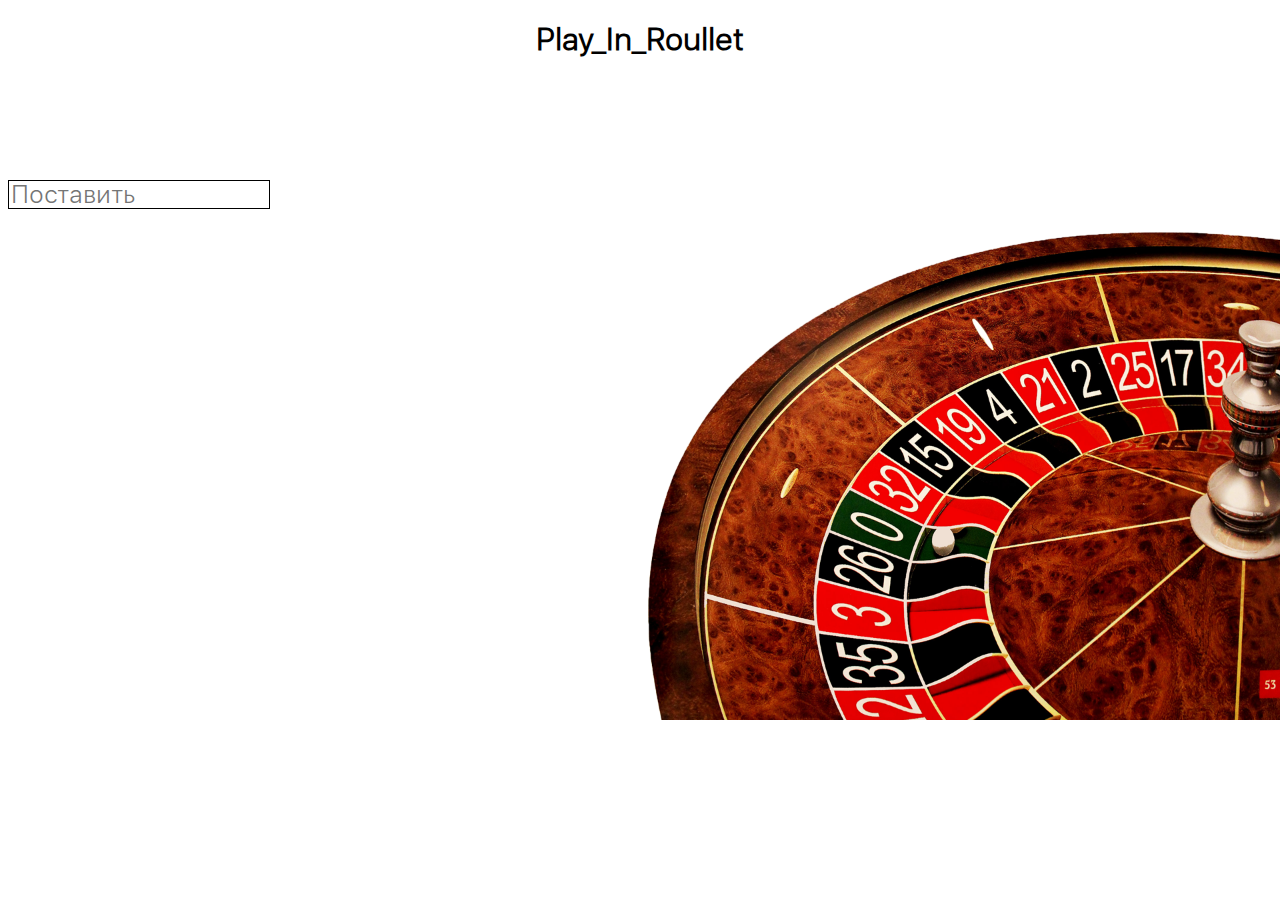
<file: index.html>
﻿<!DOCTYPE html>
<html>
<head>
	<title>Menu</title>
<link href="/css/fonts.css" rel="stylesheet" >
	<link href="/css/menu.css" rel="stylesheet" >
	<link href="/css/animation.css" rel="stylesheet" >
	<link href="/css/warning.css" rel="stylesheet">
<script src="/js/cookies.js"> </script>
<script src="/js/functions.js"> </script>
	<script src="/js/backend.js"> </script>
</head>
<body>
<div id ="interface">
	<h1 align="center" class="font">Play_In_Roullet</h1>
	<h2 id="balance" class="font"> Баланс </h2>
	<div id="stavka"> <input id="znstavki" type="text" placeholder="Поставить" >
	</br>
		<a id="createst" class="button">Сделать ставку</a>
	</div>
	</br>

	<nav id='vibor'><a class="button" id="changecolors" href="#">Выбор по цветам</a>
		<a class="button" id="changetype" href="#">Выбор по четным и не четным</a>
		<a class="button" id="vvod" href="#">Ввести цифру</a>
		<a class="button" id="changest" href="#">Изменить ставку</a>
	</nav>
	<div id="colors">
		<a class="button" id="red" href="#">Красное</a>
		<a class="button" id="black" href="#">Черное</a>
		<a class="back" id="backclr"  href="#">Назад</a>
	</div>
	<div id="typech">
		<a class="button" id="chet" href="#">Четное</a>
		<a class="button" id="nechet" href="#">Нечетное</a>
		<a class="back" id="backtype"  href="#">Назад</a>
	</div>

	<div id="number">
		<p class="font">Введите число от 1-36 </p>
		</br>
		<select id="chislo" >
	  	<option>1</option>
	  	<option>2</option>
			<option>3</option>
	  	<option>4</option>
			<option>5</option>
	  	<option>6</option>
			<option>7</option>
	  	<option>8</option>
			<option>9</option>
	  	<option>10</option>
			<option>11</option>
	  	<option>12</option>
			<option>13</option>
	  	<option>14</option>
			<option>15</option>
	  	<option>16</option>
			<option>17</option>
	  	<option>18</option>
			<option>19</option>
	  	<option>20</option>
			<option>21</option>
	  	<option>22</option>
			<option>23</option>
	  	<option>24</option>
			<option>25</option>
	  	<option>26</option>
			<option>27</option>
	  	<option>28</option>
			<option>29</option>
	  	<option>30</option>
			<option>31</option>
	  	<option>32</option>
			<option>33</option>
	  	<option>34</option>
			<option>35</option>
	  	<option>36</option>
		</select>
		<a  id="backnumber"  href="#">Назад</a>
	</div>
	</br>
		<a class="button" id="play" href="#"> крутить руллетку</a>
</div>
<div id="rotaterullet">
	<div id="wraproullet">
	<img id="ruletka" src="/img/r.png">
	</div>

	<div id ="shadow" class="animation">
		<div id="result">
			<p id="winorlose"class="fontr">Вы выйграли  </p>
			<p  id="resrull"class="fontr">9 красное </p>
			<p  id="money" class="fontr">+100$</p>
			<a class="fontr" id="continue">Продолжить </a>
		</div>
	</div>


</div>
<div id="warning">
	<div id ="wshadow" >
		<div id="warningt">

			<p class="wfont">За вами уже выехали!</p>
			<a class="wfont" id="reset">Сбросить куки </a>
		</div>
	</div>
</div>
</body>
</html>
</file>
<file: css/fonts.css>
@font-face {
  font-family: "San Francisco";
  src: url("../fonts/san.otf");
}
@font-face {
    font-family: Thin; /* Имя шрифта */
    src: url(../fonts/thin.otf); /* Путь к файлу со шрифтом */
   }
</file>
<file: css/menu.css>
body{

 background-size: cover;
background-origin: content-box;
background-repeat: no-repeat;

background-image:url(../img/background.png);

}

   h1 {



   }
   .font{

   	font-family: San Francisco;
   	font-size: calc(1vw + 1vh + 1vmin);
   }
   .button{

     font-family: San Francisco;
     font-size: calc(0.8vw + 0.8vh + 0.8vmin);
margin-left: 2vw;
border: 1px solid black;
padding-top: 1vh;
padding-left: 2.5vh;
padding-bottom: 1vh;
padding-right: 2.5vh;

   }
   .back{

     font-family: San Francisco;
     font-size: calc(0.8vw + 0.8vh + 0.8vmin);
     margin-left: 2vw;

border: 1px solid black;
padding-top: 1vh;
padding-left: 2.5vh;
padding-bottom: 1vh;
padding-right: 2.5vh;

   }
   #balance{
margin-left: 150vh;
   }
   #play{
position: absolute;
margin-top:20vh;
margin-left: 15vw;
background-color: orange;
opacity: 0.8;
   }
   a{
text-decoration: none;
color:black;
   }
   #znstavki{
width: 20vw;
height:2vw;
border: 1px solid black;
font-family: San Francisco;
font-size: calc(0.8vw + 0.8vh + 0.8vmin);
margin-left: 0px;
   }
   #createst{
position: absolute;
cursor: pointer;
margin-top: 2vw;
margin-left: 0px;

   }
   #chislo{

    font-size: San Francisco;
    font-size: calc(0.8vw + 0.8vh + 0.8vmin);
    height: 6vh;
   }
#backnumber{
position: absolute;
font-family: San Francisco;
font-size: calc(0.8vw + 0.8vh + 0.8vmin);


border: 1px solid black;
padding-top: 1vh;
padding-left: 2.5vh;
padding-bottom: 1vh;
padding-right: 2.5vh;
margin-left: 5vw;

}
</file>
<file: css/animation.css>
@font-face {
  font-family: "San Francisco";
  src: url("../fonts/san.otf");
}
@font-face {
    font-family: Thin; /* Имя шрифта */
    src: url(../fonts/thin.otf); /* Путь к файлу со шрифтом */
   }
#ruletka {


    margin-left: 25vw;
width: 45vw;
-webkit-animation-name: rotation;
-webkit-animation-duration: 1s;
-webkit-animation-iteration-count: 2;
-webkit-animation-timing-function: linear;
-moz-animation-name: rotation;
-moz-animation-duration: 1s;
-moz-animation-iteration-count: 2;
-moz-animation-timing-function: linear;
-o-animation-name: rotation;
-o-animation-duration: 1s;
-o-animation-iteration-count: 2;
-o-animation-timing-function: linear;
 animation-name: rotation;
 animation-duration: 1s;
 animation-iteration-count: 2;
 animation-timing-function: linear;
}

@-webkit-keyframes rotation {
    0% {-webkit-transform:rotate(0deg);
        -moz-transform:rotate(0deg);
        -o-transform:rotate(0deg);
        transform:rotate(0deg);}
    100% {-webkit-transform:rotate(360deg);
        -moz-transform:rotate(720deg);
        -o-transform:rotate(360deg);
        transform:rotate(360deg);}

}
@-moz-keyframes rotation {
    0% {-webkit-transform:rotate(0deg);
        -moz-transform:rotate(0deg);
        -o-transform:rotate(0deg);
        transform:rotate(0deg);}
    100% {-webkit-transform:rotate(360deg);
        -moz-transform:rotate(720deg);
        -o-transform:rotate(360deg);
        transform:rotate(360deg);}

}
@-o-keyframes rotation {
    0% {-webkit-transform:rotate(0deg);
        -moz-transform:rotate(0deg);
        -o-transform:rotate(0deg);
        transform:rotate(0deg);}
    100% {-webkit-transform:rotate(360deg);
        -moz-transform:rotate(720deg);
        -o-transform:rotate(360deg);
        transform:rotate(360deg);}

}
@keyframes rotation {
    0% {-webkit-transform:rotate(0deg);
        -moz-transform:rotate(0deg);
        -o-transform:rotate(0deg);
        transform:rotate(0deg);}
    100% {-webkit-transform:rotate(360deg);
        -moz-transform:rotate(720deg);
        -o-transform:rotate(360deg);
        transform:rotate(360deg);}

}

#wraproullet{
position: absolute;

}


#shadow{

  position:absolute;
   top: 0;
   left: 0;
   width: 100vw;
   height: 100vh;
   background-color: black;
   opacity: 0;

}
.fontr{
font-family: San Francisco;
font-size: calc(1.5vw + 1.5vh + 1.5vmin);
color: white;
margin-left:40vw;
}
.animation{
animation-name: animation;
animation-duration: 1s;
animation-delay: 2s;
animation-fill-mode: both;
}
@keyframes animation {
  100%{
opacity: 0.98;
  }
}
#continue{
cursor: pointer;
border: 1px solid white ;
font-size: calc(1.2vw + 1.2vh + 1.2vmin);

padding-top: 1vh;
padding-left: 2.5vh;
padding-bottom: 1vh;
padding-right: 2.5vh;
position: absolute;


}
P {
    line-height: 1vw;
   }
   #result{
     position: absolute;
      left: -1px;
      width: 100%;
      height: 45vh;
margin-top: 25vh;
padding-top: 3vh;
border: 1px solid white;

   }
</file>
<file: css/warning.css>
.wfont{
font-family: San Francisco;
font-size: calc(1.5vw + 1.5vh + 1.5vmin);
color: white;
margin-left:35vw;
}
#warningt{
  position: absolute;
   left: -1px;
   width: 100%;
   height: 45vh;
margin-top: 25vh;
padding-top: 3vh;


}
#wshadow{

  position:absolute;
   top: 0;
   left: 0;
   width: 100vw;
   height: 100vh;
   background-color: black;


}
#reset{
cursor: pointer;
border: 1px solid white ;
font-size: calc(1.2vw + 1.2vh + 1.2vmin);
margin-left: 40vw;
padding-top: 1vh;
padding-left: 2.5vh;
padding-bottom: 1vh;
padding-right: 2.5vh;
position: absolute;


}
</file>
